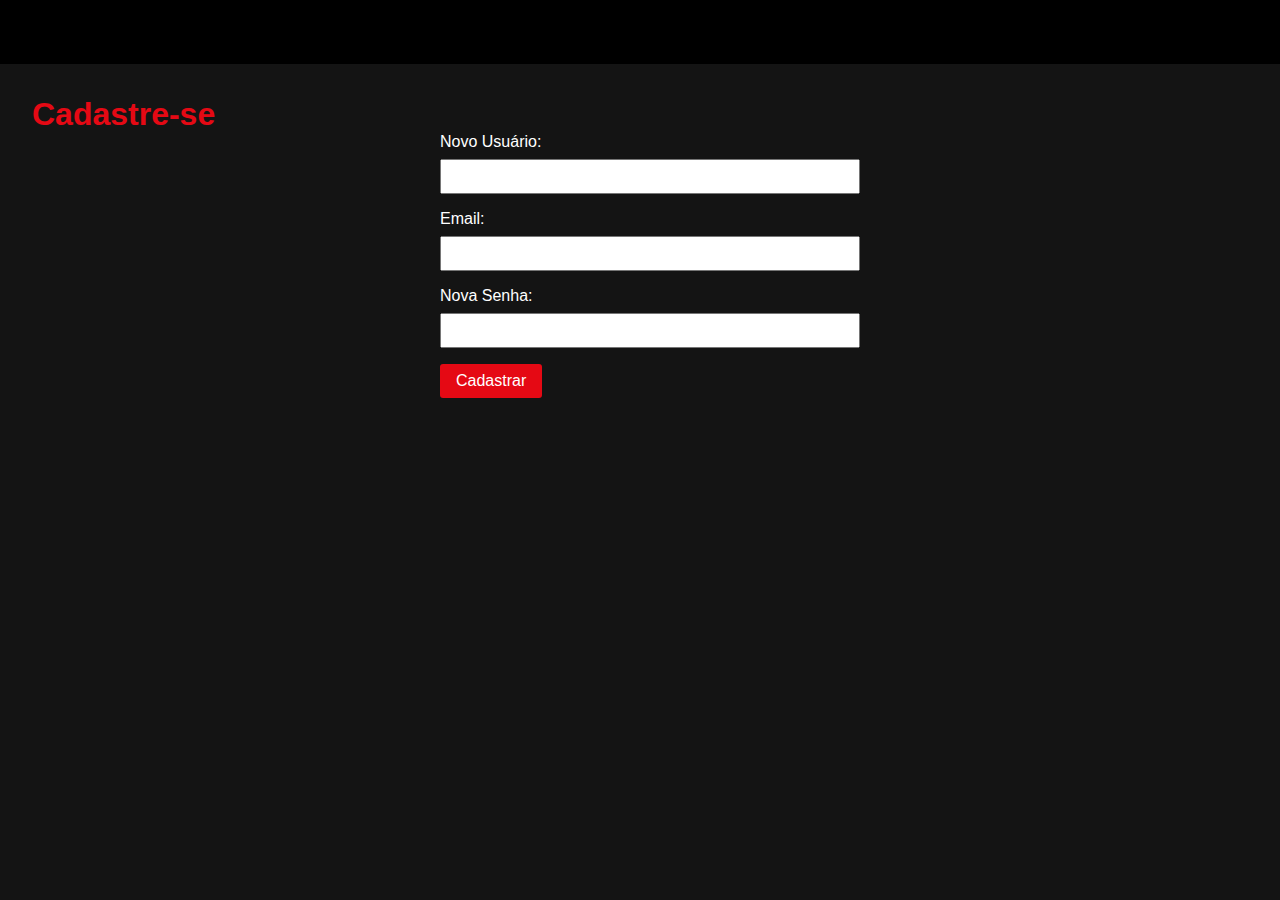
<file: FlixFinder (html,css,js)/cadastro.html>
<!DOCTYPE html>
<html lang="pt-br">
<head>
    <meta charset="UTF-8">
    <meta name="viewport" content="width=device-width, initial-scale=1.0">
    <title>Cadastro</title>
    <script src="js/cadastro.js" defer></script>
    <link rel="stylesheet" href="css/cadastro.css">
</head>
<body>
    <header>
        <nav>
            <ul id="menu">
                <!-- Botão de login será adicionado ou removido dinamicamente pelo JavaScript -->
            </ul>
        </nav>
    </header>
    <main>
        <h1>Cadastre-se</h1>
        <form onsubmit="cadastrarUsuario(); return false;">
            <label for="newUsername">Novo Usuário:</label>
            <input type="text" id="newUsername" name="newUsername" required>

            <label for="newEmail">Email:</label>
            <input type="email" id="newEmail" name="newEmail" required>

            <label for="newPassword">Nova Senha:</label>
            <input type="password" id="newPassword" name="newPassword" required>

            <button type="submit">Cadastrar</button>
        </form>
    </main>
</body>
</html>
</file>
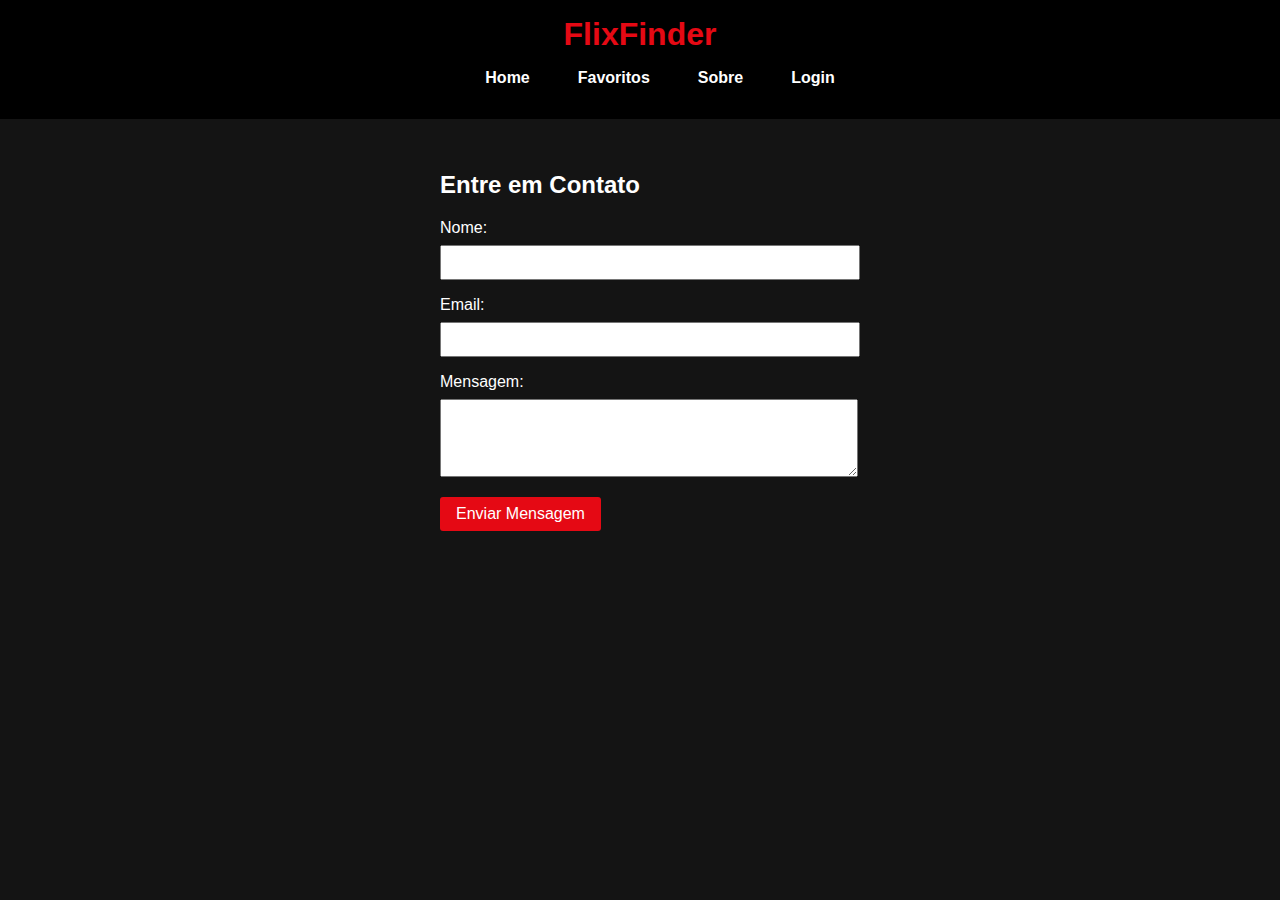
<file: FlixFinder (html,css,js)/contato.html>
<!DOCTYPE html>
<html lang="pt-br">
<head>
    <meta charset="UTF-8">
    <meta name="viewport" content="width=device-width, initial-scale=1.0">
    <script src="js/index.js" defer></script>
    <script src="js/cadastro.js" defer></script>
    <script src="js/login.js" defer></script>
    <link rel="stylesheet" href="css/contato.css">
    <title>FlixFinder</title>
</head>
<body>
    <header>
        <h1>FlixFinder</h1>
        <nav>
            <ul id="menu">
                <!-- Botão de login será adicionado ou removido dinamicamente pelo JavaScript -->
                <li><a href="index.html">Home</a></li>
                <li><a href="favoritos.html" onclick="verificarLogin()">Favoritos</a></li>
                <li><a href="sobre.html">Sobre</a></li>
            </ul>
            <div id="welcomeMessage" style="display:none;"></div>
        </nav>
    </header>
    <main>
        <!-- Adicionando formulário de contato -->
        <section id="contato">
            <h2>Entre em Contato</h2>
            <form id="formContato">
                <label for="nome">Nome:</label>
                <input type="text" id="nome" name="nome" required>

                <label for="email">Email:</label>
                <input type="email" id="email" name="email" required>

                <label for="mensagem">Mensagem:</label>
                <textarea id="mensagem" name="mensagem" rows="4" required></textarea>

                <button type="submit">Enviar Mensagem</button>
            </form>
        </section>
    </main>
</body>
</html>
</file>
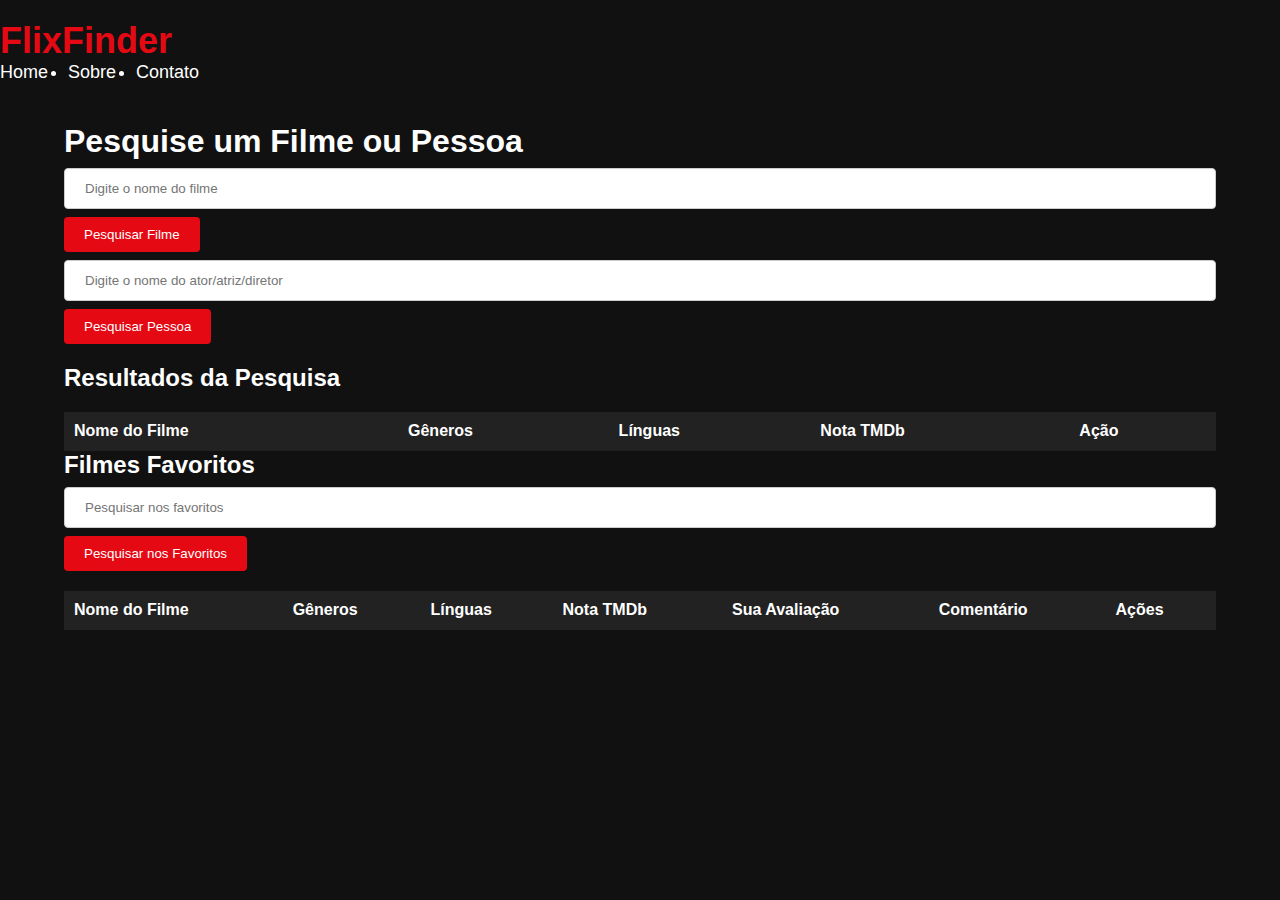
<file: FlixFinder (html,css,js)/favoritos.html>
<!DOCTYPE html>
<html lang="pt-br">
<head>
    <meta charset="UTF-8">
    <meta name="viewport" content="width=device-width, initial-scale=1.0">
    <title>FlixFinder - Encontre seus filmes favoritos</title>
    <link rel="stylesheet" href="css/favoritos.css">
</head>
<body>
    <header>
        <div class="logo">FlixFinder</div>
        <nav>
            <ul>
                <li><a href="index.html">Home</a></li>
                <li><a href="index.html">Sobre</a></li>
                <li><a href="contato.html">Contato</a></li>
        </nav>
    </header>

    <div class="container">
        <header class="header">
            <h1>Pesquise um Filme ou Pessoa</h1>
            <input type="text" id="termoBusca" placeholder="Digite o nome do filme">
            <button onclick="pesquisarFilmes(document.getElementById('termoBusca').value)">Pesquisar Filme</button>
            <input type="text" id="termoBuscaPessoa" placeholder="Digite o nome do ator/atriz/diretor">
            <button onclick="pesquisarPessoas(document.getElementById('termoBuscaPessoa').value)">Pesquisar Pessoa</button>
        </header>

        <div id="msg" class="message"></div>

        <section class="section" id="resultados">
            <h2>Resultados da Pesquisa</h2>
            <table id="lista-filmes" class="table">
                <thead>
                    <tr>
                        <th>Nome do Filme</th>
                        <th>Gêneros</th>
                        <th>Línguas</th>
                        <th>Nota TMDb</th>
                        <th>Ação</th>
                    </tr>
                </thead>
                <tbody>
                    <!-- Resultados da pesquisa serão inseridos aqui -->
                </tbody>
            </table>
        </section>

        <section class="section" id="favoritos">
            <h2>Filmes Favoritos</h2>
            <input type="text" id="termoBuscaFavoritos" placeholder="Pesquisar nos favoritos">
            <button onclick="pesquisarFavoritos(document.getElementById('termoBuscaFavoritos').value)">Pesquisar nos Favoritos</button>
            <table id="lista-favoritos" class="table">
                <thead>
                    <tr>
                        <th>Nome do Filme</th>
                        <th>Gêneros</th>
                        <th>Línguas</th>
                        <th>Nota TMDb</th>
                        <th>Sua Avaliação</th>
                        <th>Comentário</th>
                        <th>Ações</th>
                    </tr>
                </thead>
                <tbody>
                    <!-- Filmes favoritos serão inseridos aqui -->
                </tbody>
            </table>
        </section>

        <div id="modal-filme" class="modal">
            <div class="modal-content">
                <h4>Adicionar Filme aos Favoritos</h4>
                <p>Nome do Filme: <span id="modal-titulo-filme"></span></p>
                <input type="hidden" id="filmeId">
                <input type="hidden" id="generosFilme">
                <input type="hidden" id="linguasFilme">

                <div>
                    <label for="notaUsuario">Sua Nota (0 a 5):</label>
                    <input type="number" id="notaUsuario" min="0" max="5">
                </div>
                <div>
                    <label for="comentarioUsuario">Seu Comentário:</label>
                    <textarea id="comentarioUsuario"></textarea>
                </div>
                <button id="btnSalvarFavorito" onclick="salvarFavorito()">Salvar Filme</button>
                <button onclick="fecharModal()">Cancelar</button>
            </div>
        </div>
    </div>

    <script src="js/favoritos.js"></script>
</body>
</html>
</file>
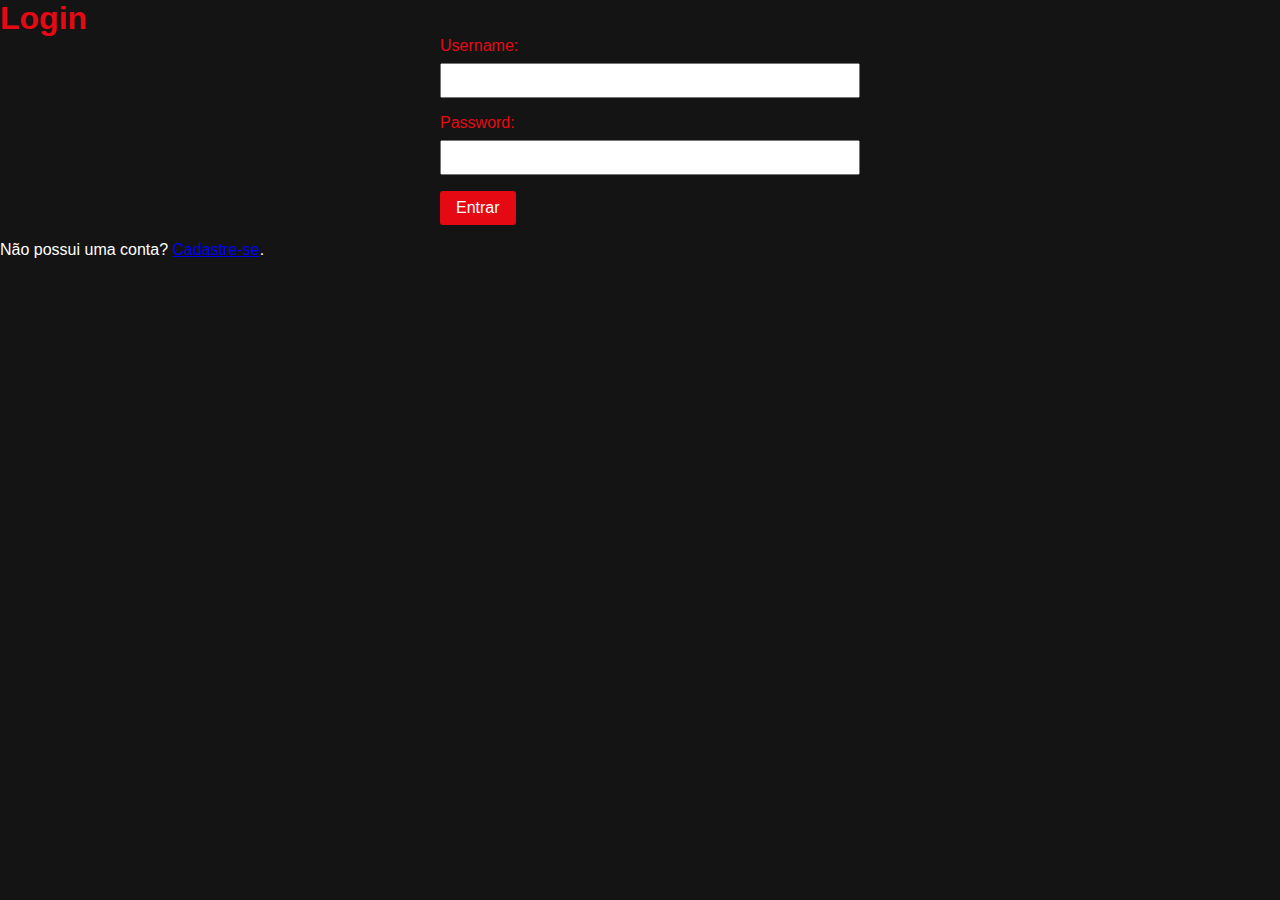
<file: FlixFinder (html,css,js)/login.html>
<!DOCTYPE html>
<html lang="en">

<head>
  <meta charset="UTF-8">
  <meta name="viewport" content="width=device-width, initial-scale=1.0">
  <title>Login</title>
  <script src="js/login.js" defer></script>
  <link rel="stylesheet" href="css/login.css">

</head>

<body>

  <h1>Login</h2>

    <form id="loginForm">
      <label for="username">Username:</label>
      <input type="text" id="username" required>

      <label for="password">Password:</label>
      <input type="password" id="password" required>

      <button type="button" onclick="login()">Entrar</button>
    </form>

    <p>Não possui uma conta? <a href="cadastro.html">Cadastre-se</a>.</p>

</body>

</html>
</file>
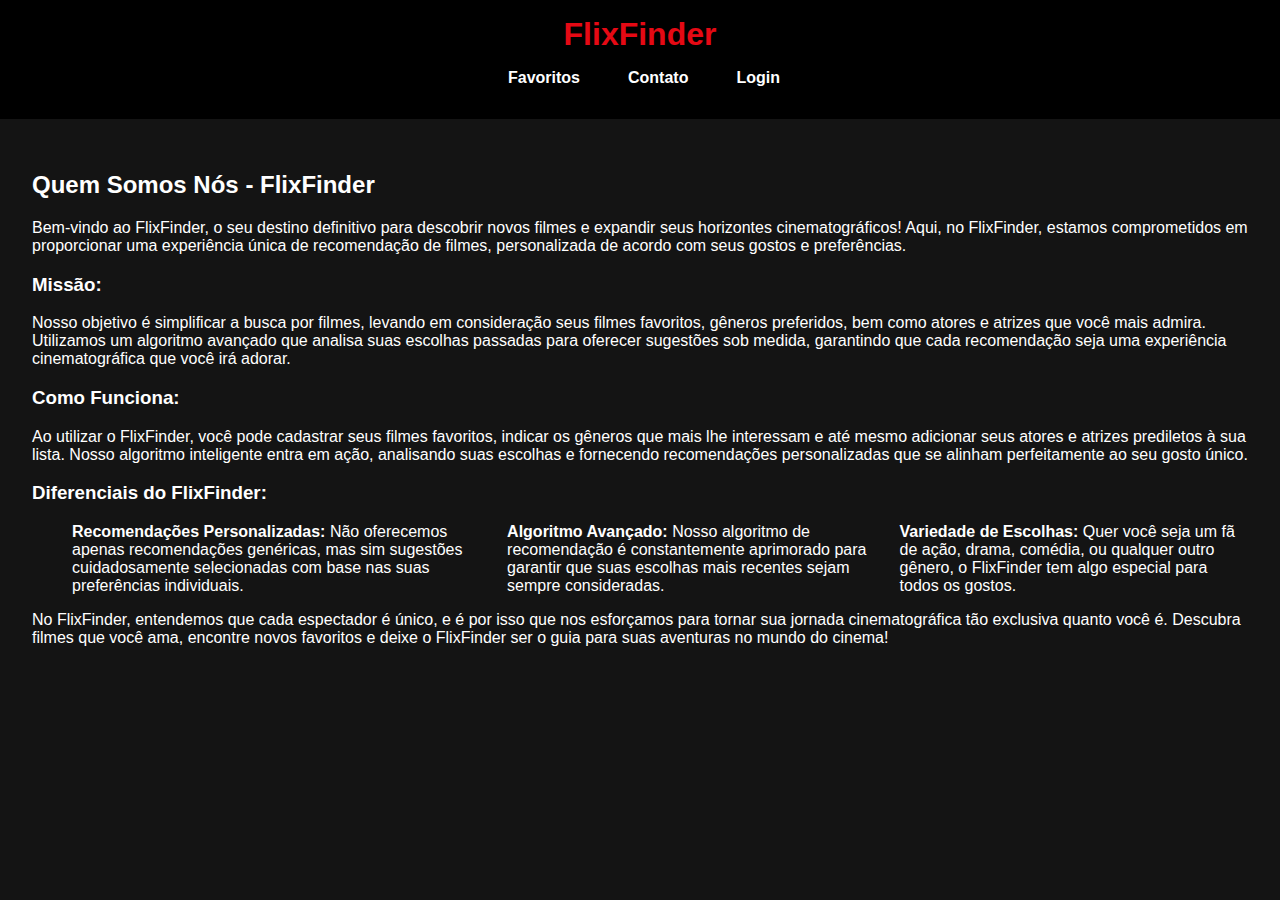
<file: FlixFinder (html,css,js)/sobre.html>
<!DOCTYPE html>
<html lang="pt-br">
<head>
    <meta charset="UTF-8">
    <meta name="viewport" content="width=device-width, initial-scale=1.0">
    <script src="js/index.js" defer></script>
    <script src="js/cadastro.js" defer></script>
    <script src="js/login.js" defer></script>
    <link rel="stylesheet" href="css/home.css">
    <title>FlixFinder</title>
</head>
<body>
    <header>
        <h1>FlixFinder</h1>
        <nav>
            <ul id="menu">
                <li><a href="favoritos.html" onclick="verificarLogin()">Favoritos</a></li>
                <li><a href="contato.html">Contato</a></li>
            </ul>
            <div id="welcomeMessage" style="display:none;"></div>
        </nav>
    </header>
    <main>
        <div id="sobre">
            <h2>Quem Somos Nós - FlixFinder</h2>
            
            <p>Bem-vindo ao FlixFinder, o seu destino definitivo para descobrir novos filmes e expandir seus horizontes cinematográficos! Aqui, no FlixFinder, estamos comprometidos em proporcionar uma experiência única de recomendação de filmes, personalizada de acordo com seus gostos e preferências.</p>
            
            <h3>Missão:</h3>
            <p>Nosso objetivo é simplificar a busca por filmes, levando em consideração seus filmes favoritos, gêneros preferidos, bem como atores e atrizes que você mais admira. Utilizamos um algoritmo avançado que analisa suas escolhas passadas para oferecer sugestões sob medida, garantindo que cada recomendação seja uma experiência cinematográfica que você irá adorar.</p>
            
            <h3>Como Funciona:</h3>
            <p>Ao utilizar o FlixFinder, você pode cadastrar seus filmes favoritos, indicar os gêneros que mais lhe interessam e até mesmo adicionar seus atores e atrizes prediletos à sua lista. Nosso algoritmo inteligente entra em ação, analisando suas escolhas e fornecendo recomendações personalizadas que se alinham perfeitamente ao seu gosto único.</p>
            
            <h3>Diferenciais do FlixFinder:</h3>
            <ul>
                <li><strong>Recomendações Personalizadas:</strong> Não oferecemos apenas recomendações genéricas, mas sim sugestões cuidadosamente selecionadas com base nas suas preferências individuais.</li>
                <li><strong>Algoritmo Avançado:</strong> Nosso algoritmo de recomendação é constantemente aprimorado para garantir que suas escolhas mais recentes sejam sempre consideradas.</li>
                <li><strong>Variedade de Escolhas:</strong> Quer você seja um fã de ação, drama, comédia, ou qualquer outro gênero, o FlixFinder tem algo especial para todos os gostos.</li>
            </ul>
            
            <p>No FlixFinder, entendemos que cada espectador é único, e é por isso que nos esforçamos para tornar sua jornada cinematográfica tão exclusiva quanto você é. Descubra filmes que você ama, encontre novos favoritos e deixe o FlixFinder ser o guia para suas aventuras no mundo do cinema!</p>
        </div>
    </main>
</body>
</html>
</file>
<file: FlixFinder (html,css,js)/css/cadastro.css>
body {
  margin: 0;
  padding: 0;
  font-family: 'Arial', sans-serif;
  background-color: #141414;
  color: #fff;
}

header {
  background-color: #000;
  padding: 1rem;
  text-align: center;
}

h1 {
  margin: 0;
  font-size: 2rem;
  color: #e50914;
  /* Cor vermelha semelhante à Netflix */
}

nav {
  display: flex;
  justify-content: center;
  align-items: center;
  padding: 1rem;
}

ul {
  list-style: none;
  display: flex;
  gap: 1rem;
  margin: 0;
}

ul li a {
  text-decoration: none;
  color: #fff;
  font-weight: bold;
  padding: 0.5rem 1rem;
  border-radius: 3px;
  transition: background-color 0.3s;
}

ul li a:hover {
  background-color: #e50914;
}

main {
  padding: 2rem;
}

form {
  max-width: 400px;
  margin: 0 auto;
}

label {
  display: block;
  margin-bottom: 0.5rem;
}

input {
  width: 100%;
  padding: 0.5rem;
  margin-bottom: 1rem;
}

button {
  background-color: #e50914;
  color: #fff;
  padding: 0.5rem 1rem;
  border: none;
  border-radius: 3px;
  cursor: pointer;
  font-size: 1rem;
  transition: background-color 0.3s;
}

button:hover {
  background-color: #ff0a16;
}
</file>
<file: FlixFinder (html,css,js)/css/contato.css>
body {
  margin: 0;
  padding: 0;
  font-family: 'Arial', sans-serif;
  background-color: #141414;
  color: #fff;
}

header {
  background-color: #000;
  padding: 1rem;
  text-align: center;
}

h1 {
  margin: 0;
  font-size: 2rem;
  color: #e50914;
  /* Cor vermelha semelhante à Netflix */
}

nav {
  display: flex;
  justify-content: center;
  align-items: center;
  padding: 1rem;
}

ul {
  list-style: none;
  display: flex;
  gap: 1rem;
  margin: 0;
}

ul li a {
  text-decoration: none;
  color: #fff;
  font-weight: bold;
  padding: 0.5rem 1rem;
  border-radius: 3px;
  transition: background-color 0.3s;
}

ul li a:hover {
  background-color: #e50914;
}

main {
  padding: 2rem;
}

#contato {
  max-width: 400px;
  margin: 0 auto;
}

label {
  display: block;
  margin-bottom: 0.5rem;
}

input,
textarea {
  width: 100%;
  padding: 0.5rem;
  margin-bottom: 1rem;
}

button {
  background-color: #e50914;
  color: #fff;
  padding: 0.5rem 1rem;
  border: none;
  border-radius: 3px;
  cursor: pointer;
  font-size: 1rem;
  transition: background-color 0.3s;
}

button:hover {
  background-color: #ff0a16;
}
</file>
<file: FlixFinder (html,css,js)/css/login.css>
body {
    margin: 0;
    padding: 0;
    font-family: 'Arial', sans-serif;
    background-color: #141414;
    color: #fff;
}

header {
    background-color: #000;
    padding: 1rem;
    text-align: center;
}

h1 {
    margin: 0;
    font-size: 2rem;
    color: #e50914; /* Cor vermelha semelhante à Netflix */
}

nav {
    display: flex;
    justify-content: center;
    align-items: center;
    padding: 1rem;
}

ul {
    list-style: none;
    display: flex;
    gap: 1rem;
    margin: 0;
}

ul li a {
    text-decoration: none;
    color: #fff;
    font-weight: bold;
    padding: 0.5rem 1rem;
    border-radius: 3px;
    transition: background-color 0.3s;
}

ul li a:hover {
    background-color: #e50914;
}

main {
    padding: 2rem;
}

form {
    max-width: 400px;
    margin: 0 auto;
}

label {
    display: block;
    margin-bottom: 0.5rem;
    color: #e50914; /* Adiciona a cor vermelha aos labels */
}

input {
    width: 100%;
    padding: 0.5rem;
    margin-bottom: 1rem;
}

button {
    background-color: #e50914;
    color: #fff;
    padding: 0.5rem 1rem;
    border: none;
    border-radius: 3px;
    cursor: pointer;
    font-size: 1rem;
    transition: background-color 0.3s;
}

button:hover {
    background-color: #ff0a16;
}
</file>
<file: FlixFinder (html,css,js)/css/home.css>
body {
    margin: 0;
    padding: 0;
    font-family: 'Arial', sans-serif;
    background-color: #141414;
    color: #fff;
}

header {
    background-color: #000;
    padding: 1rem;
    text-align: center;
}

h1 {
    margin: 0;
    font-size: 2rem;
    color: #e50914; /* cor vermelha semelhante ao Netflix */
}

nav {
    display: flex;
    justify-content: center;
    align-items: center;
    padding: 1rem;
}

ul {
    list-style: none;
    display: flex;
    gap: 1rem;
    margin: 0; /* Removendo a margem padrão da lista */
}

ul li a {
    text-decoration: none;
    color: #fff;
    font-weight: bold;
    padding: 0.5rem 1rem;
    border-radius: 3px;
    transition: background-color 0.3s;
}

ul li a:hover {
    background-color: #e50914;
}

main {
    padding: 2rem;
}

#menu {
    margin-right: 2rem;
}

#welcomeMessage {
    display: none;
    font-weight: bold;
}

.cartazes-container {
    display: flex;
    flex-wrap: wrap;
    gap: 1rem;
    justify-content: center;
}

/* Adicionando regras de mídia para tornar o site responsivo */
@media screen and (max-width: 768px) {
    nav {
        flex-direction: column; /* Altera o layout para uma coluna em telas menores */
        align-items: flex-start; /* Alinha os itens à esquerda */
    }

    ul {
        margin-top: 1rem; /* Adiciona um espaçamento superior na lista */
    }

    #menu {
        margin: 0; /* Remove a margem direita do menu */
    }

    .cartazes-container {
        justify-content: flex-start; /* Alinha os cartazes à esquerda em telas menores */
    }
}

.cartazes-container img {
    border: 1px solid #e50914;
}
</file>
<file: FlixFinder (html,css,js)/css/favoritos.css>
/* Reset CSS */
* {
    margin: 0;
    padding: 0;
    box-sizing: border-box;
}

/* Estilos Gerais */
body {
    font-family: 'Arial', sans-serif;
    background-color: #111;
    color: white;
    overflow-x: hidden;
}

/* Ajuste para telas menores */
@media screen and (max-width: 600px) {
    .table td button {
        display: block; 
        width: 100%;
        margin-bottom: 5px; 
    }

    .table td button:last-child {
        margin-right: 0; /* Remove a margem à direita do último botão */
    }
}

.container {
    width: 90%;
    margin: auto;
    max-width: 1200px;
}

/* Estilos para o header */
header {
    background-color: transparent;
    padding: 20px 0;
    display: fixed;
    top: 0;
    left:0;
    right: 0;
    z-index: 1000;
}

/* Estilos para a logo */
header .logo {
    font-size: 36px;
    font-weight: bold;
    color: #E50914;
    text-decoration: uppercase;
}

/* Estilos para a navegação */
header nav {
    list-style-type: none;
    margin: 0;
    padding: 0;
}

header ul {
    display: flex;
    gap: 20px;
}

header ul li {
    font-size: 18px;
}

header ul li a {
    text-decoration: none;
    color: white;
    transition: color 0.3s ease;
}

header ul li a:hover {
    color: #E50914;
}

/* Estilos para Botões */
.header button, button, input[type="button"], input[type="submit"] {
    background-color: #E50914; /* Cor Vermelha da Netflix */
    color: white;
    border: none;
    padding: 10px 20px;
    border-radius: 4px;
    cursor: pointer;
    transition: background-color 0.3s ease, color 0.3s ease;
}

.header button:hover, button:hover, input[type="button"]:hover, input[type="submit"]:hover {
    background-color: #000000; /* Cor Preta */
    color: #E50914; /* Cor Vermelha da Netflix */
}

/* Estilos para Tabelas */
.table {
    width: 100%;
    border-collapse: collapse;
    margin-top: 20px;
}

.table td button {
    margin-right: 5px; /* Adiciona margem à direita de cada botão */
}

.table th, .table td {
    text-align: left;
    padding: 10px;
    border-bottom: 1px solid #222;
}

.table th {
    background-color: #222;
}

/* Estilos para Modal */
.modal {
    display: none; /* Escondido por padrão */
    position: fixed; /* Fica fixo na tela */
    z-index: 1; /* Fica acima do conteúdo */
    left: 0;
    top: 0;
    width: 100%;
    height: 100%;
    overflow: auto; /* Habilita a rolagem se necessário */
    background-color: rgb(0,0,0); /* Cor de fundo */
    background-color: rgba(0,0,0,0.4); /* Cor de fundo com opacidade */
    padding-top: 60px;
}

.modal-content {
    background-color: #333;
    margin: 5% auto;
    padding: 20px;
    border: 1px solid #888;
    width: 80%;
    border-radius: 4px;
}

/* Estilos para Inputs e Textarea */
input[type="number"], input[type="text"], textarea {
    width: 100%;
    padding: 12px 20px;
    margin: 8px 0;
    display: inline-block;
    border: 1px solid #ccc;
    border-radius: 4px;
    box-sizing: border-box;
    background-color: #fff;
    color: #000;
}

/* Estilos para Botões no Modal */
.modal button {
    background-color: #E50914;
    color: white;
    padding: 14px 20px;
    margin: 8px 0;
    border: none;
    cursor: pointer;
    width: 100%;
    border-radius: 4px;
}

.modal button:hover {
    background-color: #000000; /* Cor Preta */
    color: #E50914; /* Cor Vermelha da Netflix */
}

/* Estilos para Mensagens de Alerta */
.alert {
    padding: 20px;
    background-color: #f44336; /* Vermelho */
    color: white;
    margin-bottom: 15px;
}

.alert-warning {
    background-color: #ff9800; /* Laranja */
}
</file>
